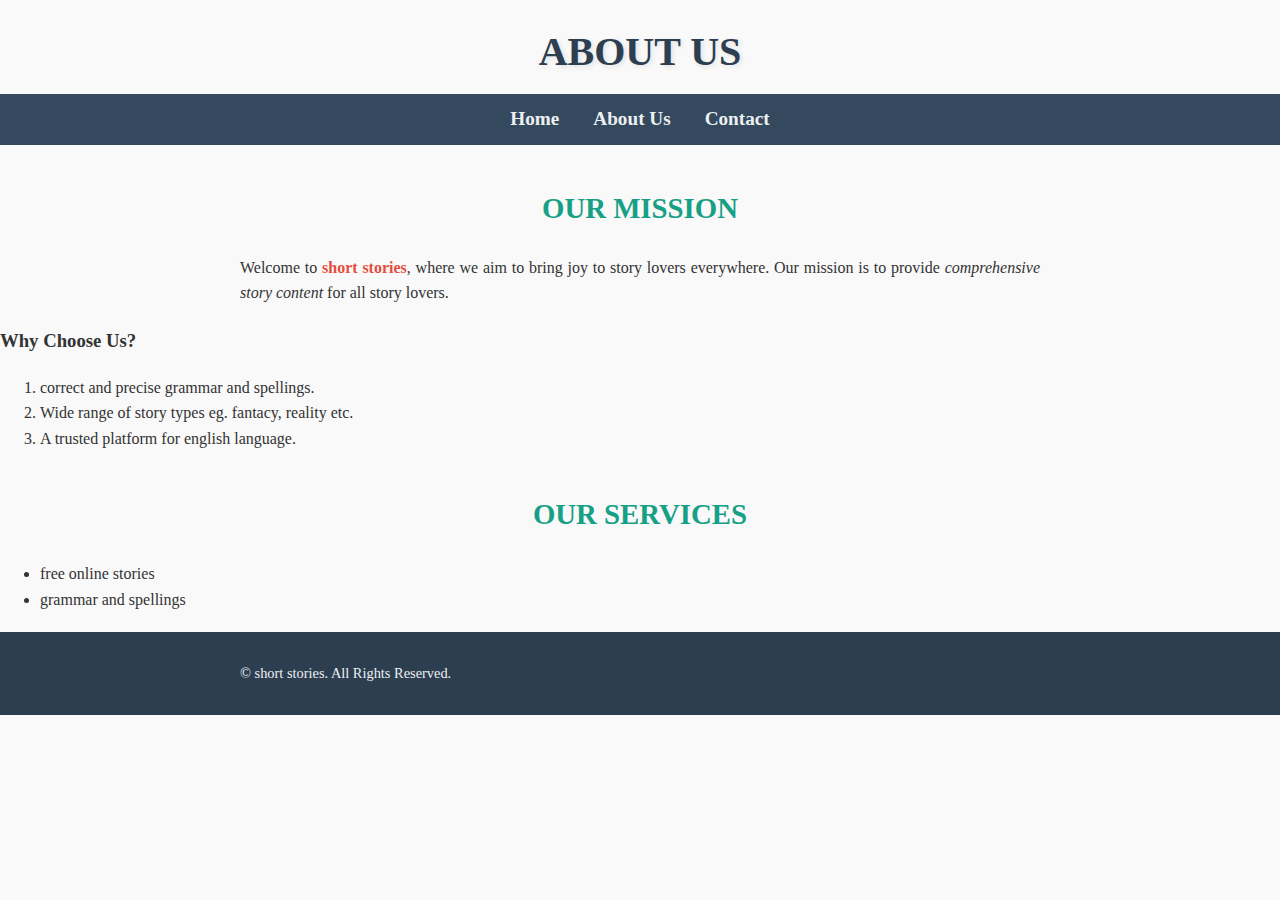
<file: about.html>
<!DOCTYPE html>
<html lang="en">
<head>
    <meta charset="UTF-8">
    <meta name="viewport" content="width=device-width, initial-scale=1.0">
    <link rel="stylesheet" href="style.css">
    <title>About Us - short stories</title>
</head>
<body>
    <header>
        <h1>About Us</h1>
    </header>
    <nav>
        <ul>
            <li><a href="index.html">Home</a></li>
            <li><a href="about.html">About Us</a></li>
            <li><a href="contact.html">Contact</a></li>
        </ul>
    </nav>
    <main>
        <section>
            <h2>Our Mission</h2>
            <p>
                Welcome to <strong>short stories</strong>, where we aim to bring joy to story lovers everywhere. 
                Our mission is to provide <em>comprehensive story content</em> for all story lovers.
            </p>
            <h3>Why Choose Us?</h3>
            <ol>
                <li>correct and precise grammar and spellings.</li>
                <li>Wide range of story types eg. fantacy, reality etc.</li>
                <li>A trusted platform for english language.</li>
            </ol>
        </section>

        <section>
            <h2>Our Services</h2>
            <ul>
                <li>free online stories</li>
                <li>grammar and spellings</li>
            </ul>
        </section>

        <section>
           
    </main>
    <footer>
        <p>&copy; short stories. All Rights Reserved.</p>
    </footer>
</body>
</html>
</file>
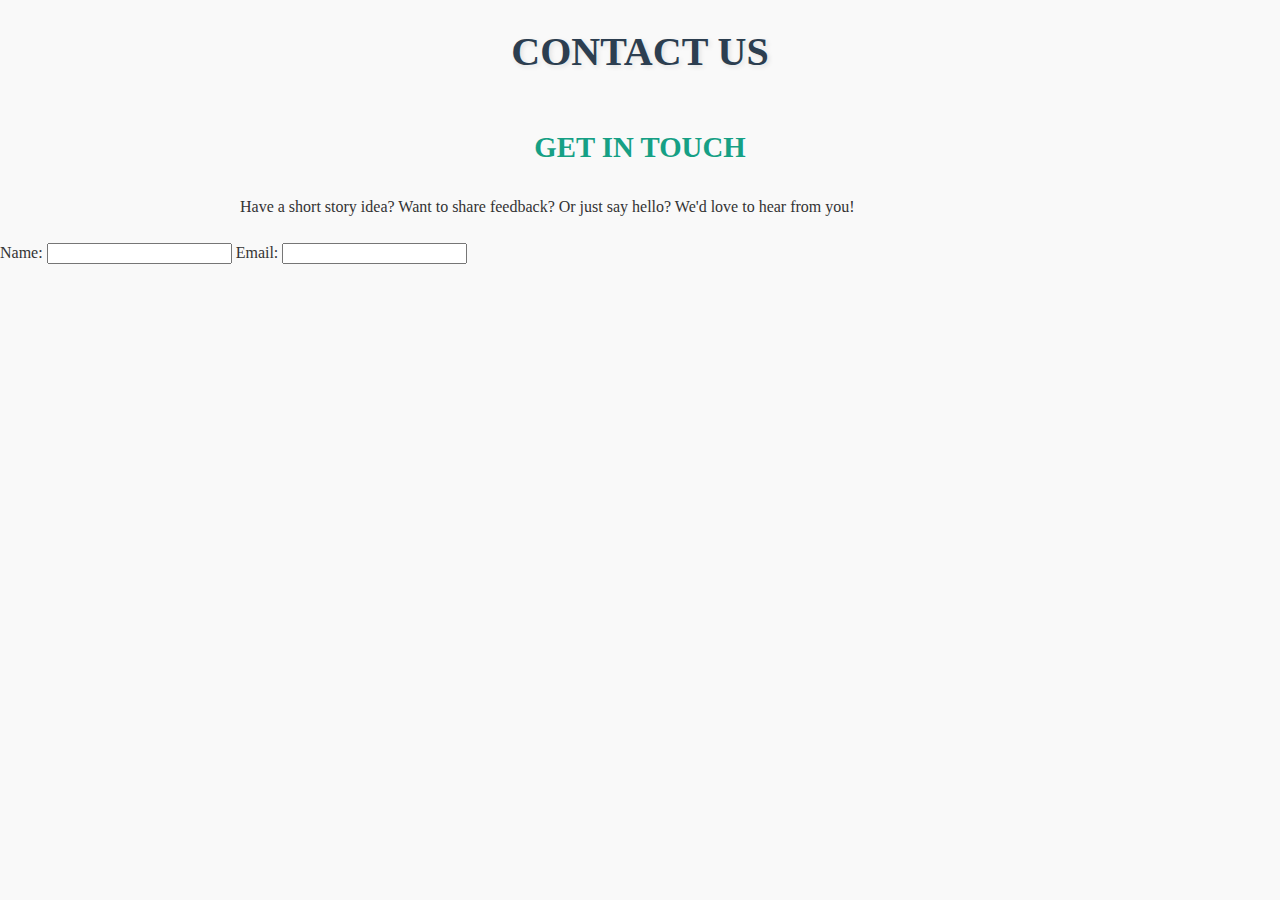
<file: contat.html>
<!DOCTYPE html>

<html lang="en">
<head>
    <meta charset="UTF-8">
    <meta name="viewport" content="width=device-width, initial-scale=1.0">
    <title>Contact
 Us</title>
    <link rel="stylesheet" href="style.css">
</head>
<body>
    <header>
        <h1>Contact Us</h1>
    </header>

    <main>

        <section>
            <h2>Get in Touch</h2>
            <p>Have a short story idea? Want to share feedback? Or just say hello? We'd love to hear from you!</p>

            <form action="mailto:shortstries@gmail.com" method="post" enctype="text/plain">
                <label for="name">Name:</label>
                <input type="text" id="name" name="name"   
 required>

                <label for="email">Email:</label>
                <input type="email" id="email" name="email" required>
</file>
<file: style.css>
/* General Page Styling */
body {
    font-family: 'Georgia', serif;
    background-color: #f9f9f9;
    color: #333;
    margin: 0;
    padding: 0;
    line-height: 1.6;
}

/* Header (Title) Styling */
h1 {
    text-align: center;
    color: #2c3e50;
    font-size: 2.5rem;
    margin-top: 20px;
    margin-bottom: 10px;
    text-transform: uppercase;
    text-shadow: 2px 2px 5px rgba(0, 0, 0, 0.1);
}

/* Paragraph Styling */
p {
    max-width: 800px;
    margin: 20px auto;
    padding: 0 20px;
    text-align: justify;
}

/* Navigation Styling */
nav {
    background-color: #34495e;
    padding: 10px 0;
    text-align: center;
}

nav ul {
    list-style-type: none;
    margin: 0;
    padding: 0;
}

nav ul li {
    display: inline;
    margin: 0 15px;
}

nav ul li a {
    text-decoration: none;
    color: #ecf0f1;
    font-size: 1.2rem;
    font-weight: bold;
}

nav ul li a:hover {
    color: #f39c12;
}

/* Image Styling */
img {
    display: block;
    margin: 20px auto;
    border: 3px solid #34495e;
    border-radius: 10px;
    max-width: 100%;
    height: auto;
}

/* Footer Styling */
footer {
    background-color: #2c3e50;
    color: #ecf0f1;
    text-align: center;
    padding: 10px 0;
    margin-top: 20px;
    font-size: 0.9rem;
}

/* Highlight Strong Tags */
strong {
    color: #e74c3c;
}

/* End Tag Styling */
h2 {
    text-align: center;
    color: #16a085;
    font-size: 1.8rem;
    margin-top: 40px;
    text-transform: uppercase;
}
</file>
